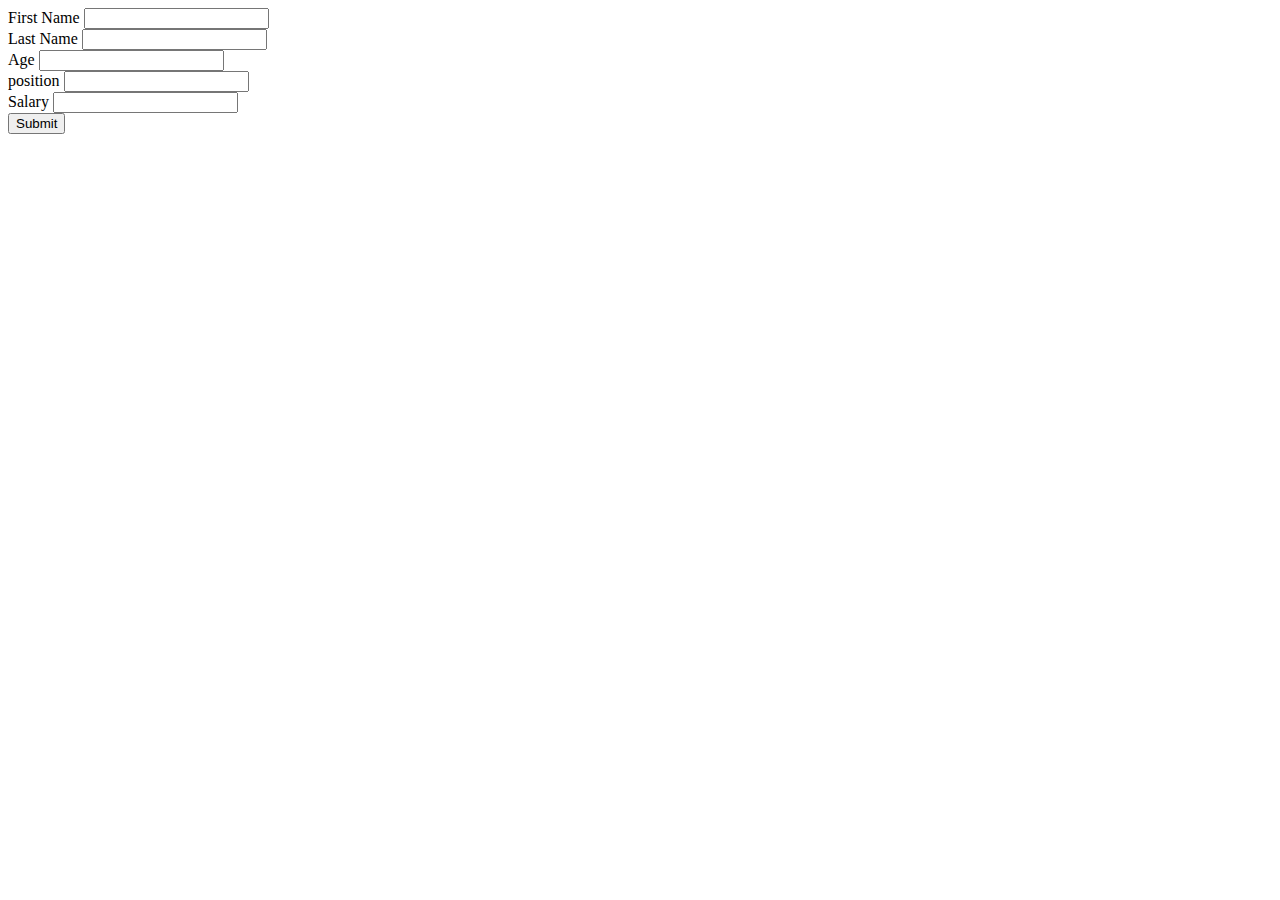
<file: php-task-2022-05-25/index.html>
<!DOCTYPE html>
<html lang="en">
<head>
    <meta charset="UTF-8">
    <meta http-equiv="X-UA-Compatible" content="IE=edge">
    <meta name="viewport" content="width=device-width, initial-scale=1.0">
    <title>Document</title>
</head>
<body>
    <form action="index.php" method="post">
     <label for="">First Name</label>
     <input type="text" name="fname"><br>

     <label for="">Last Name</label>
     <input type="text" name="lname"><br>

     <label for="">Age</label>
     <input type="number" name="age"><br>

     <label for="">position</label>
     <input type="text" name="position"><br>

     <label for="">Salary</label>
     <input type="number" name="salary"><br>

     <button>Submit</button>

    </form>
</body>
</html>
</file>
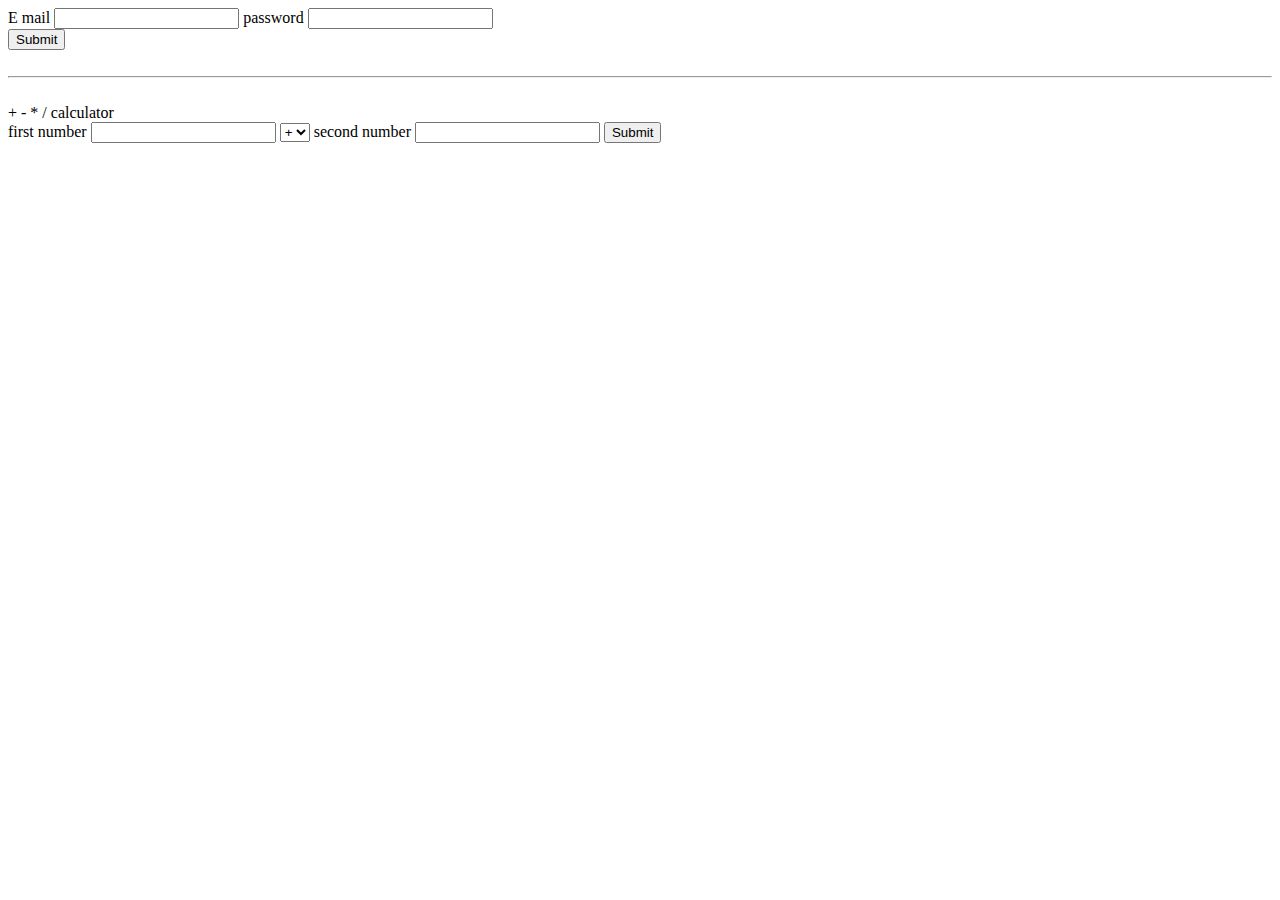
<file: phpTask-2022-04-28/ferm.html>
<!DOCTYPE html>
<html lang="en">
<head>
    <meta charset="UTF-8">
    <meta http-equiv="X-UA-Compatible" content="IE=edge">
    <meta name="viewport" content="width=device-width, initial-scale=1.0">
    <title>Document</title>
</head>
<body>
    <form action="phpferm.php" method="post">
        <label for="">E mail </label>
        <input type="text" name="fn">
        <label for=""> password </label>
        <input type="text" name="ln"><br>
        <!-- <label for="male">male</label>
        <input type="radio"  name="gen" id="male" value="ma">
        <label for="female"  >female</label>
        <input type="radio" id="female" name="gen" value="fe"><br> -->




        <input type="submit">
    </form> <br><hr><br>
    


    <form action="calc.php" method="get">
        <label for=""> + - * / calculator</label><br>
        <label for="">first number </label>
        <input type="text" name="n1">
        <!-- <input type="text" name="me" maxlength="1"> -->
        <select name="me" id="">
            <option value="+">+</option>
            <option value="-">-</option>
            <option value="*">*</option>
            <option value="/">/</option>
        </select>
        <label for="">second number </label>
        <input type="text" name="n2">
  


        <input type="submit">
    </form>




</body>
</html>
</file>
